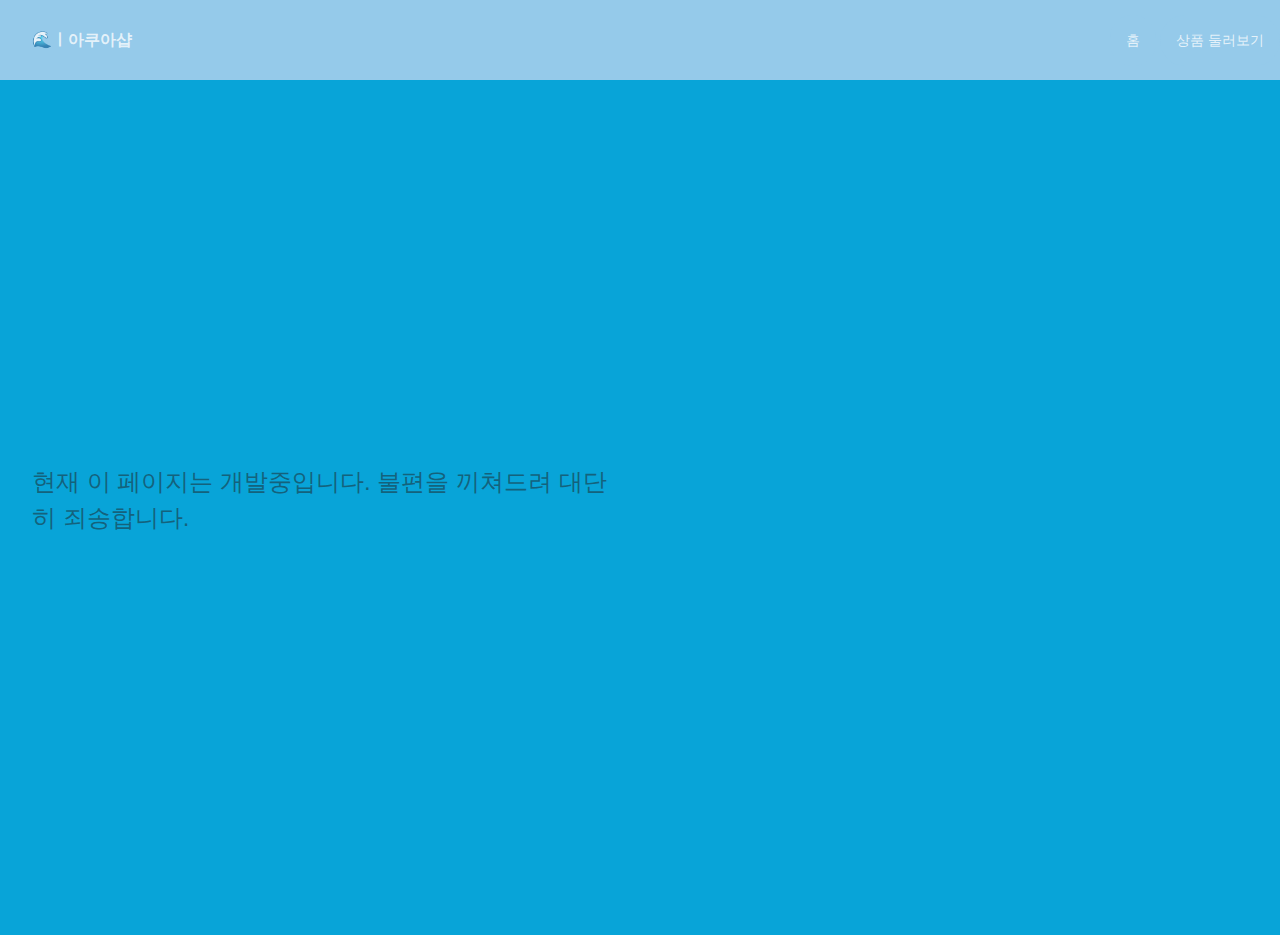
<file: sells.html>
<!DOCTYPE html>
<html lang="kr">
  <head>
    <meta charset="UTF-8" />
    <link rel="shortcut icon" type="x-icon" href="https://cdn.discordapp.com/attachments/1148389730204000441/1150336335740158043/SGN_09_05_2023_1693905208461.png">
    <meta name="viewport" content="width=device-width, initial-scale=1.0" />
    <title>아쿠아샵</title>
    <link rel="stylesheet" href="style.css" />  
  </head>
  <body>
    <nav>
      <div class="logo">🌊ㅣ아쿠아샵</div>
      <div class="nav-items">
             <button onclick="window.location.href='https://aquashopkr.github.io/window/';">
          홈
        </button>
                <button onclick="window.location.href='https://aquashopkr.github.io/window/sells.html';">
          상품 둘러보기
                </button>
      </div>
    </nav>
    <section class="hero">
      <div class="hero-container">
        <div class="column-left">
          <h1></h1>
          <p>
          현재 이 페이지는 개발중입니다. 
          불편을 끼쳐드려 대단히 죄송합니다.
          </p>
      </div>
    </section>
  </body>
</html>
</file>
<file: style.css>
* {
  box-sizing: border-box;
  margin: 0;
  padding: 0;
  font-family: 'Trebuchet MS', 'Lucida Sans Unicode', 'Lucida Grande',
    'Lucida Sans', Arial, sans-serif;
}

nav {
  height: 80px;
  background: #95caea;
  display: flex;
  justify-content: space-between;
  align-items: center;
  padding: 0rem calc((100vw - 1300px) / 2);
}

.logo {
  color: #ffffffc4;
  font-size: 1rem;
  font-weight: bold;
  font-style: segoe mdl2 assets;
  padding: 0 2rem;
}

nav a {
  text-decoration: none;
  color: #ffffff99;
  padding: 0 1.5rem;
}

nav a:hover {
  color: #ffffff99;
}



.hero {

 background-image: url("https://c.tenor.com/FYNu-OQZ6v0AAAAC/tenor.gif");
   /* Full height */
   height: 0%;

   /* Center and scale the image nicely */


   background-position: center;
   background-repeat: no-repeat;
   background-size: cover;
   background-color: #08a4d8;
}

.hero-container {
  display: grid;
  grid-template-columns: 1fr 1fr;
  height: 95vh;
  padding: 3rem calc((100vw - 1300px) / 2);
  color: #ffffffc4;
}

.column-left {
  display: flex;
  flex-direction: column;
  justify-content: center;
  align-items: flex-start;
  color: #000;
  padding: 0rem 2rem;
}

.column-left h1 {
  margin-bottom: 1rem;
  font-size: 3rem;
}

.column-left p {
  margin-bottom: 2rem;
  font-size: 1.5rem;
  line-height: 1.5;
  color: #20202080;
}

.column-right h2 {
  color: #20202080;
}

.column-right p {
  color: #20202080;
}

.column-left l {
  margin-bottom: 1rem;
  line-height: 1;
  color: #20202080;
}

button1 {
  padding: 1rem 3rem;
  font-size: 1rem;
  border: none;
  color: #ffffffc4;
  background: #000;
  cursor: pointer;
  border-radius: 50px;
}

button1:hover {
  background: #ffffffc4;
  color: #000000;
}

button {
  padding: 1rem 1rem;
  font-size: 0.9rem;
  border: none;
  color: #ffffffc4;
  background: #95caea;
  cursor: pointer;
  border-radius: 50px;
}

/* width */
::-webkit-scrollbar {
  width: 10px;
}

/* Track */
::-webkit-scrollbar-track {
  background: #08a4d8; 
}
 
/* Handle */
::-webkit-scrollbar-thumb {
  background: #61a5d0; 
}

/* Handle on hover */
::-webkit-scrollbar-thumb:hover {
  background: #56b7ef; 
}

button:hover {
  padding: 1rem 1rem;
  font-size: 0.9rem;
  border: none;
  color: #ffffffc4;
  background: #08a4d8;
  cursor: pointer;
  border-radius: 50px;
}

button2 {
  padding: 1rem 3rem;
  font-size: 1rem;
  border: none;
  color: #ffffffc4;
  background: #95caea;
  cursor: pointer;
  border-radius: 50px;
}

button2:hover {
  padding: 1rem 3rem;
  font-size: 1rem;
  border: none;
  color: #ffffffc4;
  background: #08a4d8;
  cursor: pointer;
  border-radius: 50px;
}

.column-right {
  display: flex;
  flex-direction: column;
  justify-content: center;
  align-items: flex-start;
  color: #000;
  padding: 0rem 2rem;

     /* Full height */


     /* Center and scale the image nicely */
  
  



     background-color: #0000002f;
}

.hero-image {
  width: 70%;
  height: 70%;
}


@media screen and (max-width: 768px) {
  .hero-container {
    grid-template-columns: 1fr;
  }
}
</file>
